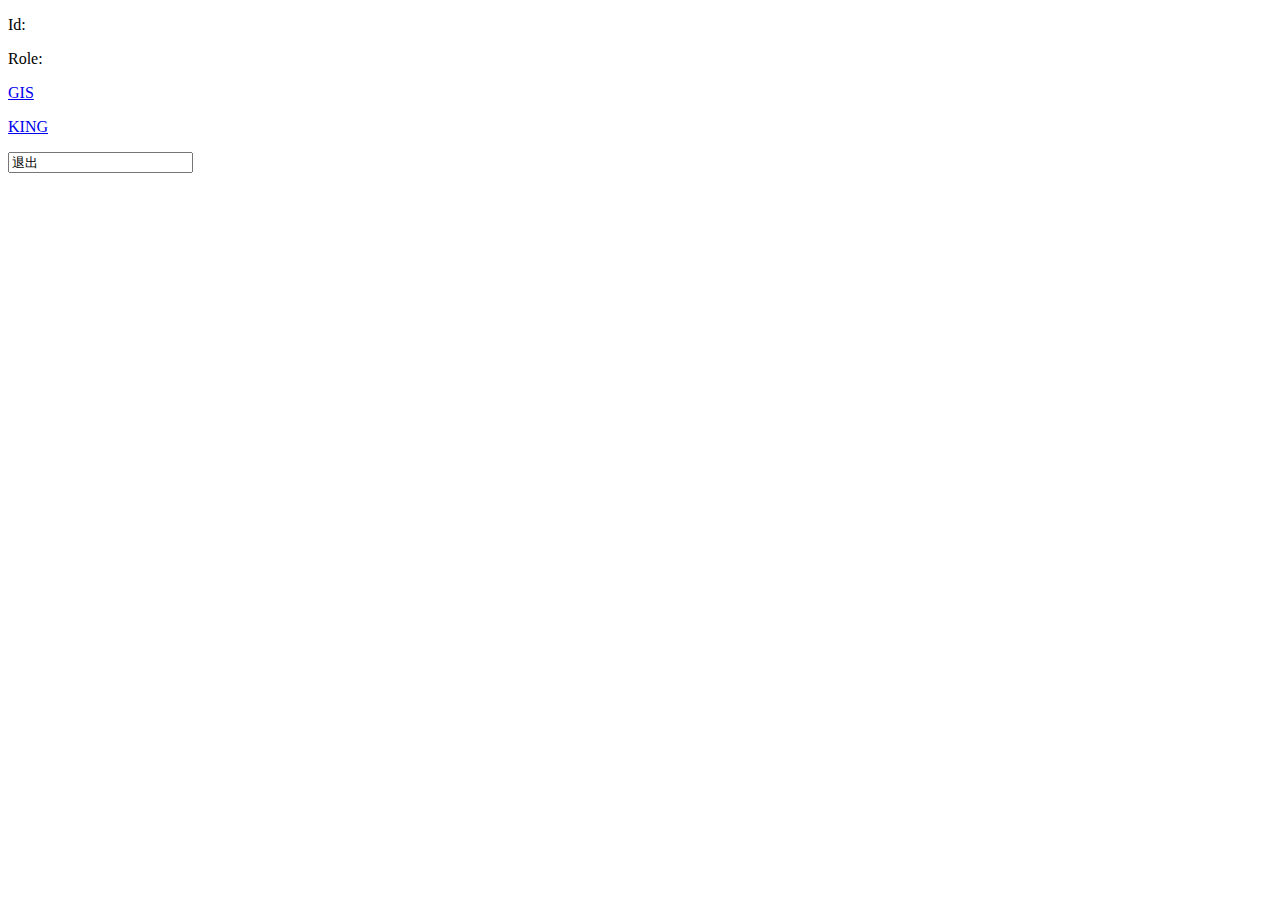
<file: src/main/resources/templates/index.html>
<!DOCTYPE html>
<html lang="zh" xmlns:th="http://www.thymeleaf.org" xmlns:sec="http://www.w3.org/1999/xhtml">
<head>
    <meta http-equiv="Content-Type" content="text/html; charset=UTF-8">

    <meta http-equiv="X-UA-Compatible" content="IE=edge">
    <meta name="viewport" content="width=device-width, initial-scale=1, shrink-to-fit=no">
    <title>首页</title>
</head>

<body>


<p>Id: <span sec:authentication="name"></span></p>
<p>Role: <span sec:authentication="authorities"></span></p>



<p>
    <a href="http://127.0.0.1:8081/oauth2/authorization/cas">GIS</a>
</p>

<p>
    <a href="http://127.0.0.1:7070/oauth2/authorization/cas">KING</a>
</p>

<form th:action="@{/logout}" th:method="GET">
    <input th:type="submit" value="退出"/>
</form>



</body>
<script src="../static/lib/jquery-3.4.0.js" th:src="@{/lib/jquery-3.4.0.js}"></script>
</html>
</file>
